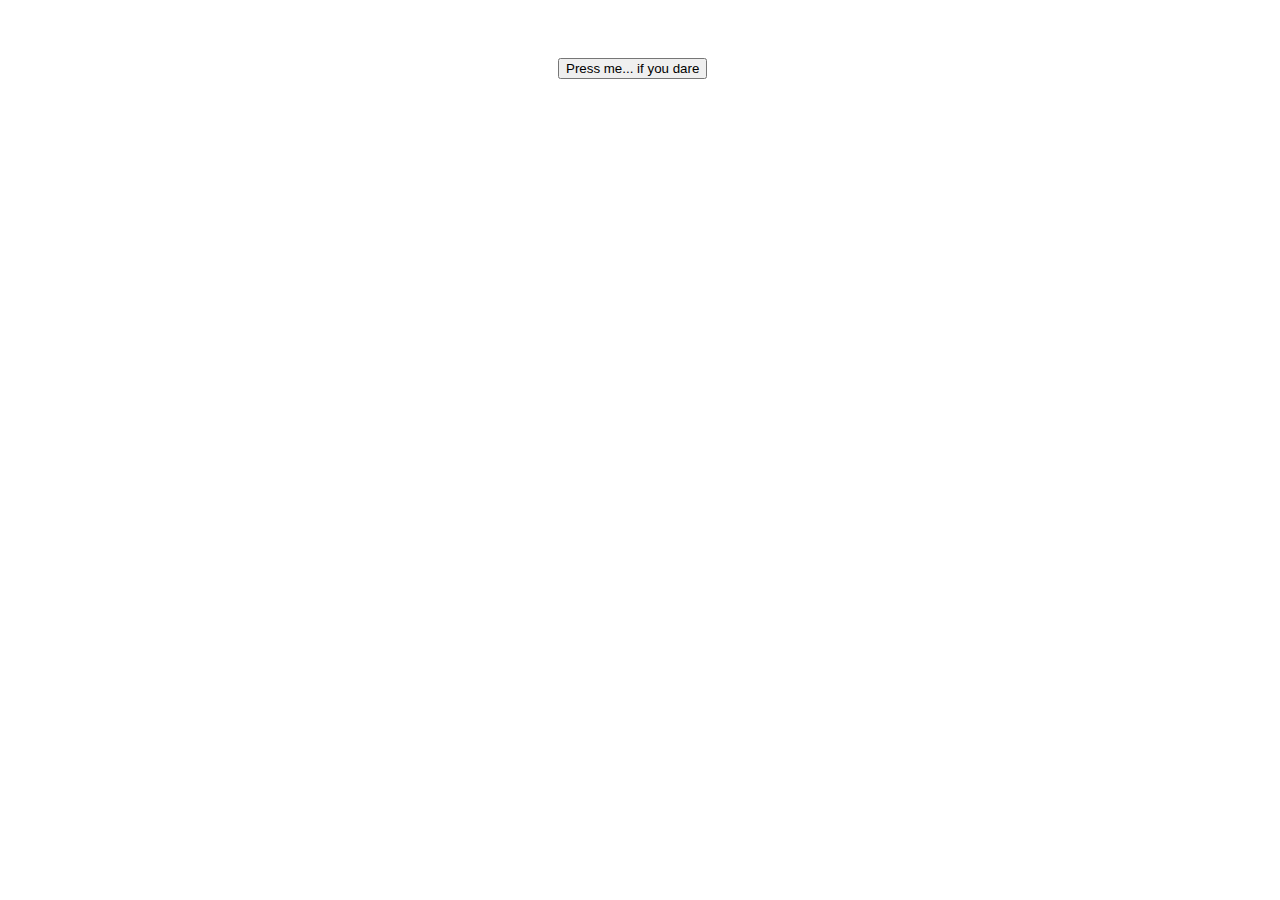
<file: index.html>
<html>
  <head>
    <title>Secret Photo</title>
    <link rel="stylesheet" href="/style.css">
    
  </head>
  <body>
    <button id="secret-button"> Press me... if you dare </button>
    <img id="secret-p" style="display: none;" src="/eloise.JPG" alt="">
    <script type="nomodule" src="/secret.js"> </script>
  </body>
</html>
</file>
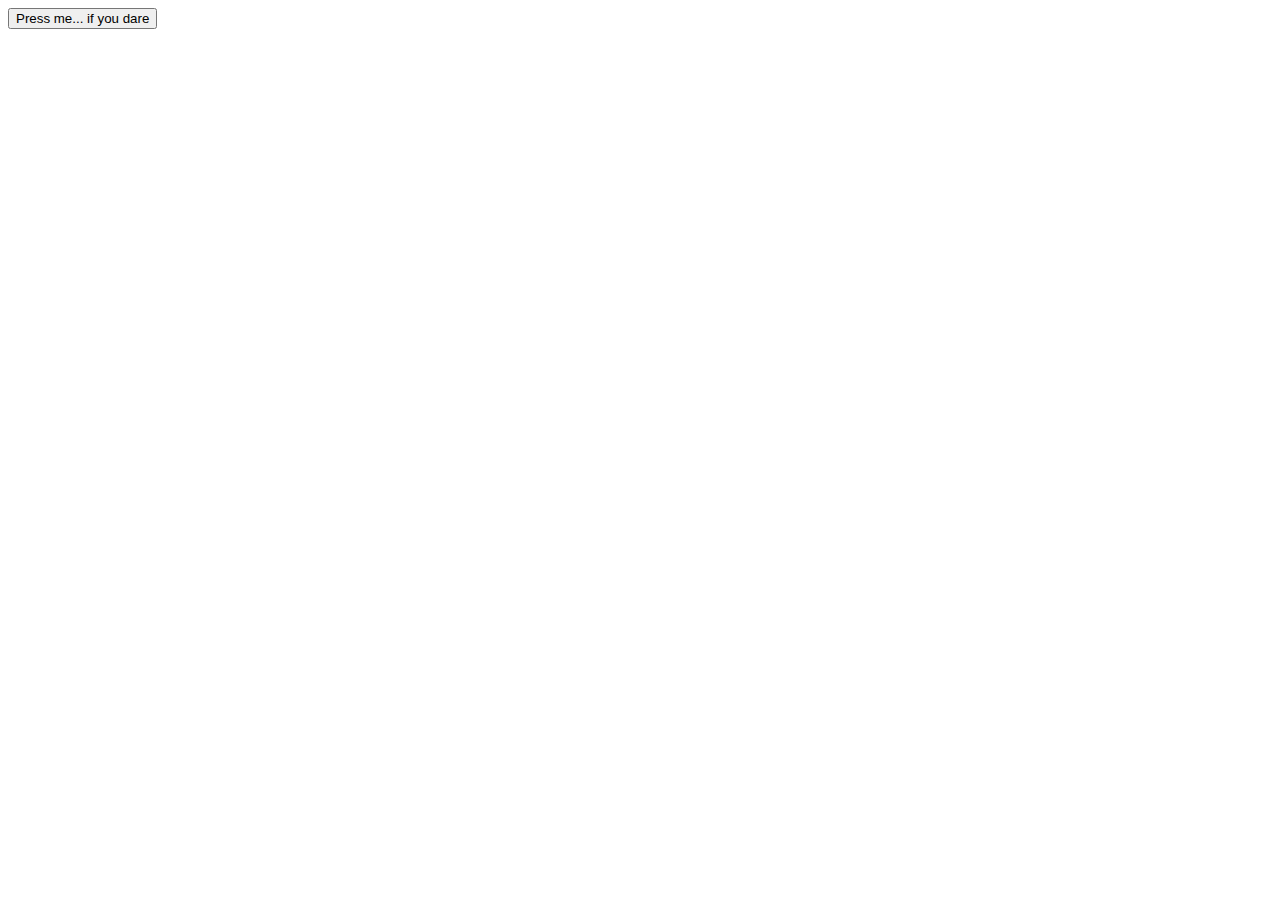
<file: secret.html>
<html>
  <head>
    <title>Secret Messages</title>
  </head>
  <body>
    <button id="secret-button"> Press me... if you dare </button>
    <p id="secret-p" style="display: none"> Modules are fancy! </p>
    <script type="module" src="/secret.js"> </script>
  </body>
</html>
</file>
<file: style.css>
button {
    margin-left: 550px;
    margin-top: 50px;
}

img {
    margin-left: 300px;
}
</file>
